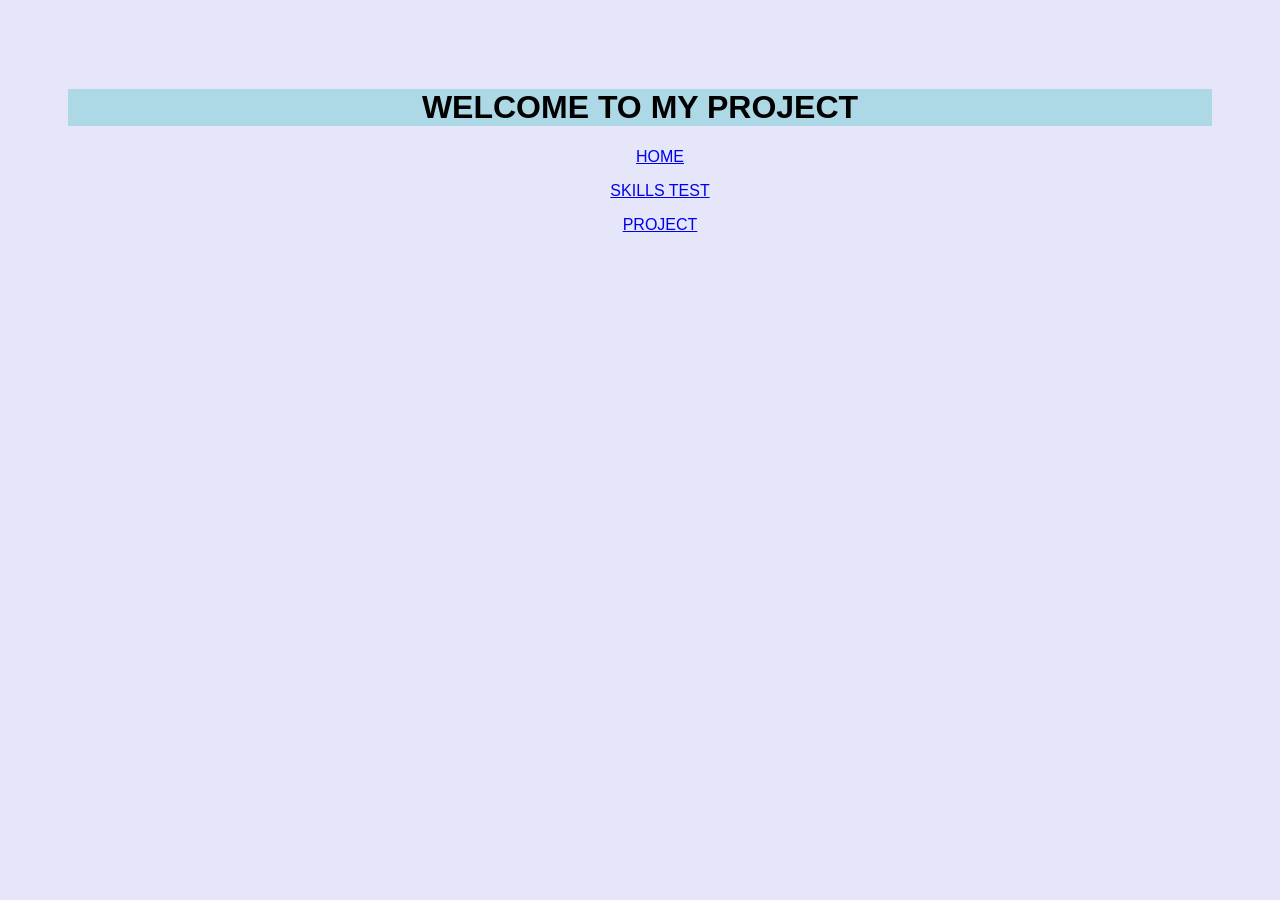
<file: index.html>
<!DOCTYPE html>
<html lang="en">
<head>
    <meta charset="UTF-8">
    <meta name="viewport" content="width=device-width, initial-scale=1.0">
    <title>ICT Q1 PROJECT HOMEPAGE</title>

    <link rel="stylesheet" type="text/css" href="styles.css">
</head>
<body>
    <h1>WELCOME TO MY PROJECT</h1>
        <ul><a href="index.html">HOME</a></ul>
        <ul><a href="receipt.html">SKILLS TEST</a></ul>
        <ul><a href="sku.html">PROJECT</a></ul>
</body>
</html>
</file>
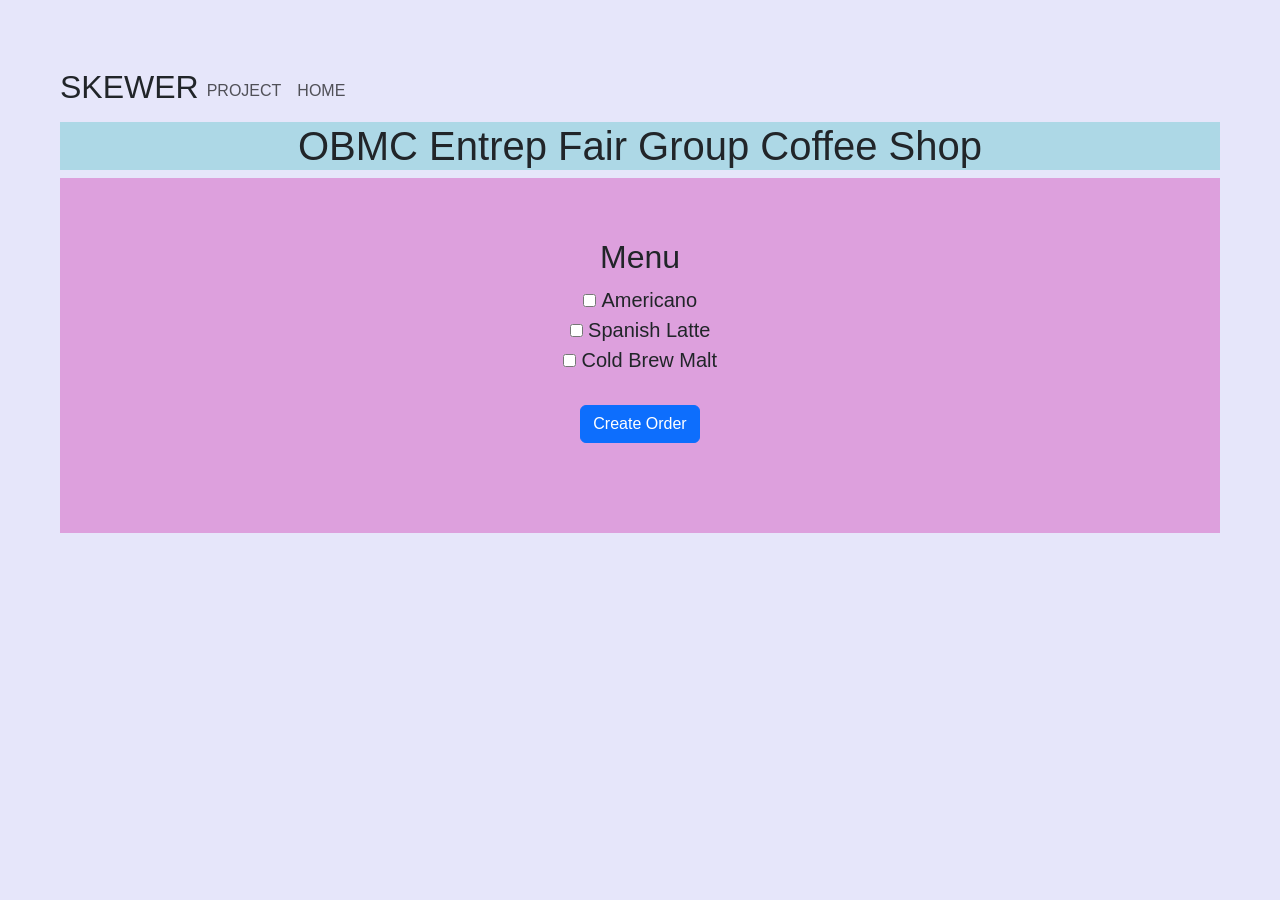
<file: receipt.html>
<!DOCTYPE html>
<html lang="en">
<head>
    <meta charset="UTF-8">
    <meta name="viewport" content="width=device-width, initial-scale=1.0">
    <title>Q1 SKILLS TEST</title>

    <link rel="stylesheet" href="https://pyscript.net/releases/2026.7.3/core.css" />
    <script type="module" src="https://pyscript.net/releases/2026.7.3/core.js"></script>
    <script src="https://cdn.jsdelivr.net/npm/bootstrap@5.0.2/dist/js/bootstrap.bundle.min.js" integrity="sha384-MrcW6ZMFYlzcLA8Nl+NtUVF0sA7MsXsP1UyJoMp4YLEuNSfAP+JcXn/tWtIaxVXM" crossorigin="anonymous"></script>
    <link href="https://cdn.jsdelivr.net/npm/bootstrap@5.0.2/dist/css/bootstrap.min.css" rel="stylesheet" integrity="sha384-EVSTQN3/azprG1Anm3QDgpJLIm9Nao0Yz1ztcQTwFspd3yD65VohhpuuCOmLASjC" crossorigin="anonymous">
    <link rel="stylesheet" type="text/css" href="styles.css">
</head>
<body>
    <header>
    <nav class="navbar navbar-expand-lg">
        <h2>SKEWER</h2>
        <div class="collapse navbar-collapse">
            <ul class="navbar-nav me-auto">
                <li class="nav-item">
                    <a class="nav-link" href="sku.html">PROJECT</a>
                </li>

                <li class="nav-item">
                    <a class="nav-link" href="index.html">HOME</a>
                </li>
            </ul>
        </div>
    </nav>
    </header>
    
    <div id="result"></div> 
    <h1>OBMC Entrep Fair Group Coffee Shop</h1>
    <form>
        <h2>Menu</h2>
        <input type="checkbox" id="drink1" name="drink1" value="149">
            <label for="drink1">Americano</label><br>
        <input type="checkbox" id="drink2" name="drink2" value="179">
            <label for="drink2">Spanish Latte</label><br>
        <input type="checkbox" id="drink3" name="drink3" value="159">
            <label for="drink3">Cold Brew Malt</label><br><br>
        
        <button type="button" class="btn btn-primary" py-click="make_order">Create Order</button><br><br>
    </form>
    <div id="show"></div>
    <py-script src="main.py"></py-script>
</body>
</html>
</file>
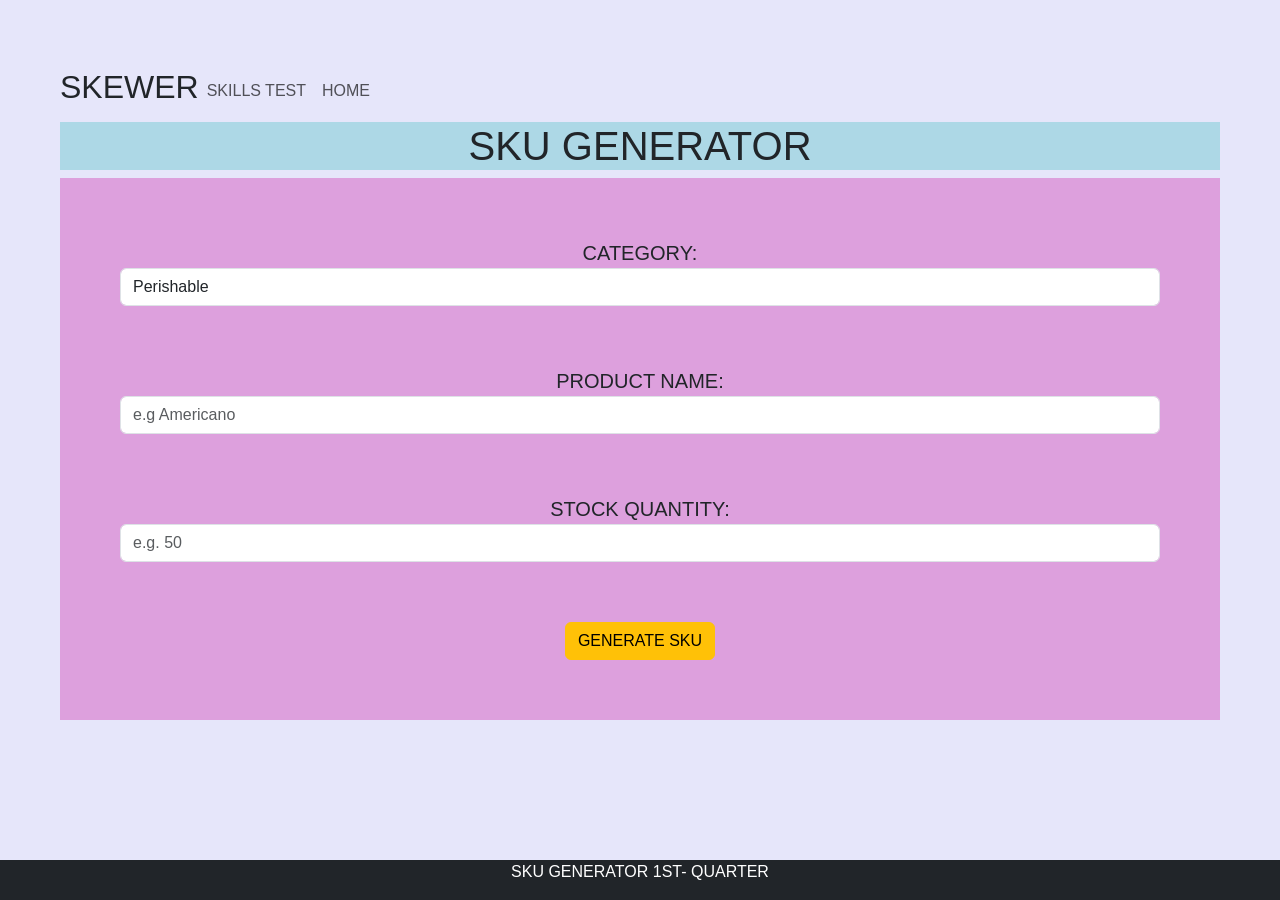
<file: sku.html>
<!DOCTYPE html>
<html lang="en">
<head>
    <meta charset="UTF-8">
    <meta name="viewport" content="width=device-width, initial-scale=1.0">
    <title>Business Website</title>

    <link rel="stylesheet" href="https://pyscript.net/releases/2026.7.3/core.css" />
    <script type="module" src="https://pyscript.net/releases/2026.7.3/core.js"></script>
    <script src="https://cdn.jsdelivr.net/npm/bootstrap@5.0.2/dist/js/bootstrap.bundle.min.js" integrity="sha384-MrcW6ZMFYlzcLA8Nl+NtUVF0sA7MsXsP1UyJoMp4YLEuNSfAP+JcXn/tWtIaxVXM" crossorigin="anonymous"></script>
    <link href="https://cdn.jsdelivr.net/npm/bootstrap@5.0.2/dist/css/bootstrap.min.css" rel="stylesheet" integrity="sha384-EVSTQN3/azprG1Anm3QDgpJLIm9Nao0Yz1ztcQTwFspd3yD65VohhpuuCOmLASjC" crossorigin="anonymous">
    <link rel="stylesheet" type="text/css" href="styles.css">
</head>
<body>
    <header>
    <nav class="navbar navbar-expand-lg">
        <h2>SKEWER</h2>
        <div class="collapse navbar-collapse">
            <ul class="navbar-nav me-auto">
                <li class="nav-item">
                    <a class="nav-link" href="receipt.html">SKILLS TEST</a>
                </li>

                <li class="nav-item">
                    <a class="nav-link" href="index.html">HOME</a>
                </li>
            </ul>
        </div>
    </nav>
    </header>
    
    <h1>SKU GENERATOR</h1>
    <form>
        <label>CATEGORY:</label><br>
        <select id="category" class="form-control" maxwidth="400px">
            <option value="PERISHABLE">Perishable</option>
            <option value="NON-PERISHABLE">Non-Perishable</option>
            <option value="SEMI-PERISHABLE">Semi-Perishable</option>
        </select><br><br>

       <label>PRODUCT NAME:</label><br>
            <input type="text" id="product" placeholder="e.g Americano" class="form-control"><br><br>
        
        <label>STOCK QUANTITY:</label><br>
            <input type="number" id="quantity" placeholder="e.g. 50" class="form-control"><br><br>

        <button type="button" class="btn btn-warning" py-click="generate_SKU">GENERATE SKU</button>
    </form>
    
    <footer class="bg-dark text-white fixed-bottom text-center">
        <p>SKU GENERATOR 1ST- QUARTER</p>
    </footer>
    <div id="show"></div>
    <py-script src="main.py"></py-script>


</body>
</html>
</file>
<file: styles.css>
body{
    text-align: center;
    padding: 60px;
    background-color: lavender;
    font-family: 'Gill Sans', 'Gill Sans MT', Calibri, 'Trebuchet MS', sans-serif;
}

form{
    background-color: plum;
    font-size: 20px;
    padding: 60px;
}

h1{
    background-color: lightblue;
}
</file>
